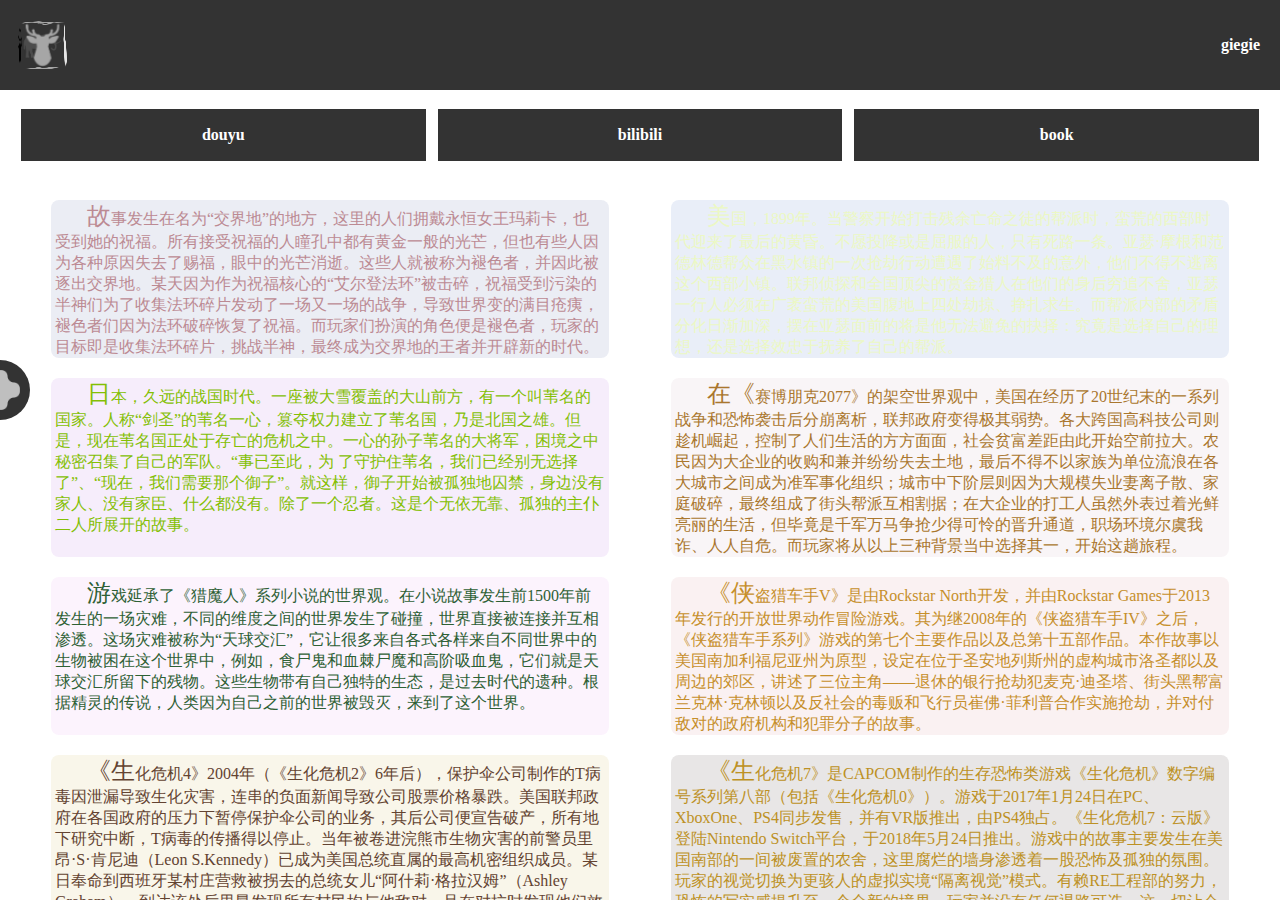
<file: index.html>
<!DOCTYPE html>
<html lang="en">

<head>
    <meta charset="UTF-8">
    <meta name="viewport" content="width=device-width, initial-scale=1.0">
    <title>noodles</title>
    <link rel="icon" href="./img/avatar.png">
    <link rel="stylesheet" href="./css/index.css" />
    <link rel="stylesheet" href="./css/common.css" />
    <script type="module" src="./js/index.js" defer></script>
    <!-- <script type="module" src="https://noodlesa1.github.io/lbw.github.io/js/index.js" defer></script> -->
</head>

<body>
    <div id="view">
        <div id="mask"></div>
        <div class="hospital" draggable="true"><img src="./img/hospital.png"></div>
        <div class="ball-area">
            <div class="magicCube">
                <div class="magicCube-one"><img src="./img/animal_1.png"></div>
                <div class="magicCube-two"><img src="./img/animal_2.png"></div>
                <div class="magicCube-three"><img src="./img/animal_3.png"></div>
                <div class="magicCube-four"><img src="./img/animal_4.png"></div>
                <div class="magicCube-five"><img src="./img/animal_5.png"></div>
                <div class="magicCube-six"><img src="./img/animal_6.png"></div>
            </div>
            <Strong class="giegie">giegie</Strong>
        </div>
        <div class="a-area-one">
            <a href="https://www.douyu.com/directory/all" title="Welcome to a crazy world">douyu</a>
            <a href="https://www.bilibili.com/" title="Welcome to a crazy world">bilibili</a>
            <a href="https://weread.qq.com/" title="Welcome to a crazy world">book</a>
        </div>
        <div class="fluid-area"></div>
    </div>
</body>

</html>
</file>
<file: css/index.css>
#view {
    width: 100%;
    height: 100%;
    position: relative;
    display: flex;
    flex-direction: column;

    #mask {
        width: 100%;
        height: 100%;
        position: absolute;
        top: 0;
        display: none;
        background-color: rgba(255, 255, 255, .85);
        z-index: 1001;
    }

    .hospital {
        width: 60px;
        height: 60px;
        border-radius: 60px;
        background-color: #333;
        display: flex;
        justify-content: center;
        align-items: center;
        position: fixed;
        left: -30px;
        top: 40%;
        z-index: 1000;

        img {
            width: 40px;
            height: 40px;
        }
    }

    .ball-area {
        width: 100vw;
        flex: 0 0 10vh;
        display: flex;
        align-items: center;
        justify-content: space-between;
        padding: 2vh 20px;
        background-color: #333;
        color: #fff;

        .magicCube {
            z-index: 1000;
            perspective: 240px;
            transform-style: preserve-3d;
            width: 5vh;
            height: 5vh;
            position: relative;
            animation: 2s linear .5s infinite alternate-reverse forwards running rotateCube;

            img {
                width: 4.5vh;
                height: 4.5vh;
            }

            div {
                display: flex;
                justify-content: center;
                align-items: center;
                width: 5vh;
                height: 5vh;
                position: absolute;
                background-color: transparent;
            }

            .magicCube-one {
                transform: translateZ(2.5vh);
            }

            .magicCube-two {
                transform: translateZ(-2.5vh);
            }

            .magicCube-three {
                transform: rotateY(-90deg) translateZ(2.5vh);
            }

            .magicCube-four {
                transform: rotateY(90deg) translateZ(2.5vh);
            }

            .magicCube-five {
                transform: rotateX(90deg) translateZ(2.5vh);
            }

            .magicCube-six {
                transform: rotateX(-90deg) translateZ(2.5vh);
            }
        }

        .giegie {
            animation: 2s linear .5s 1 normal forwards running giegie;
        }
    }

    .a-area-one {
        flex: 0 0 10vh;
        display: grid;
        grid-template-columns: 1fr 1fr 1fr;
        gap: 10px;
        padding: 2vh 20px;
        background-color: #fff;

        a {
            display: flex;
            justify-content: center;
            align-items: center;
            height: 100%;
            background-color: #333;
            color: #fff;
            border: 1px solid;
            transition: all 1s ease-out;
        }

        a:hover,
        a:focus {
            background-color: #fff;
            color: #333;
        }
    }

    .fluid-area {
        width: 100vw;
        padding: 20px;
        flex: 0 0 80vh;
        display: flex;
        flex-wrap: wrap;
        row-gap: 20px;
        overflow-y: auto;
        justify-content: space-around;

        div {
            flex: 0 0 45%;
            padding: 0 4px;
            text-indent: 32px;
            border-radius: 8px;
            display: -webkit-box;
            -webkit-box-orient: vertical;
            -webkit-line-clamp: 8;
            text-overflow: ellipsis;
            overflow: hidden;
        }
    }

    div:first-letter {
        font-size: 24px;
    }
}

@keyframes giegie {
    0% {
        font-size: 0;
    }

    100% {
        font-size: 20px;
    }
}

@keyframes rotateCube {
    0% {
        transform: translateX(0) rotate3d(0, 0, 0, 0);
    }

    100% {
        transform: translateX(200px) rotate3d(1, 1, 1, 360deg);
    }
}
</file>
<file: css/common.css>
html,
body {
    margin: 0;
    padding: 0;
    width: 100vw;
    height: 100vh;
}

* {
    box-sizing: border-box;

    ::-webkit-scrollbar {
        display: none;
    }
}

h1 {
    padding: 0;
    margin: 0;
}

a:link,
a:visited {
    color: rebeccapurple;
    font-weight: bold;
    text-decoration: none;
}

a:hover {
    color: hotpink;
    font-weight: bold;
    text-decoration: none;
}
</file>
